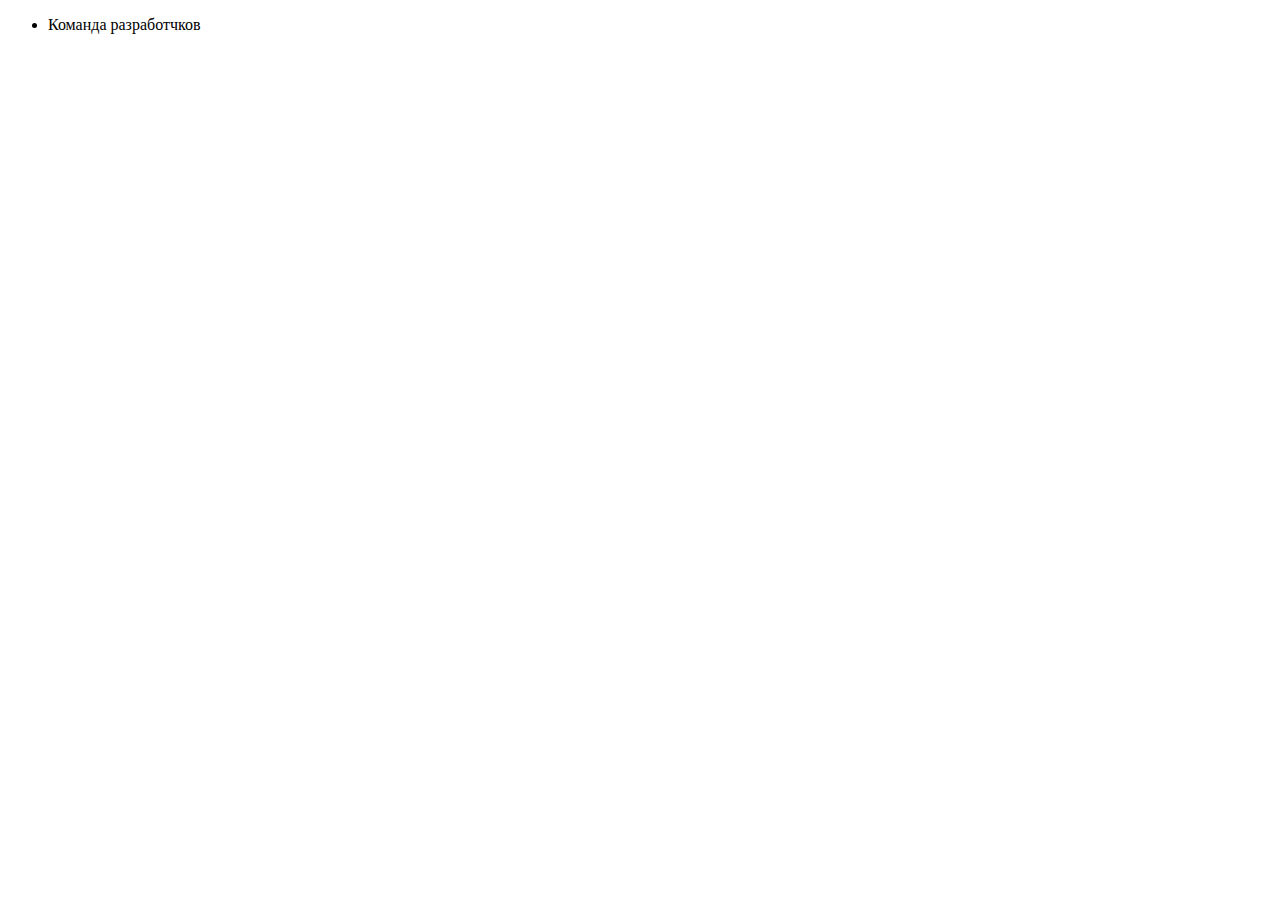
<file: devs_team.html>
<!DOCTYPE html>
<html lang="en">
<head>
    <meta charset="UTF-8">
    <meta name="viewport" content="width=device-width, initial-scale=1.0">
    <title>Devs page</title>
</head>
<body>
    <ul>
        <li>Команда разработчков</li>
    </ul>
</body>
</html>
</file>
